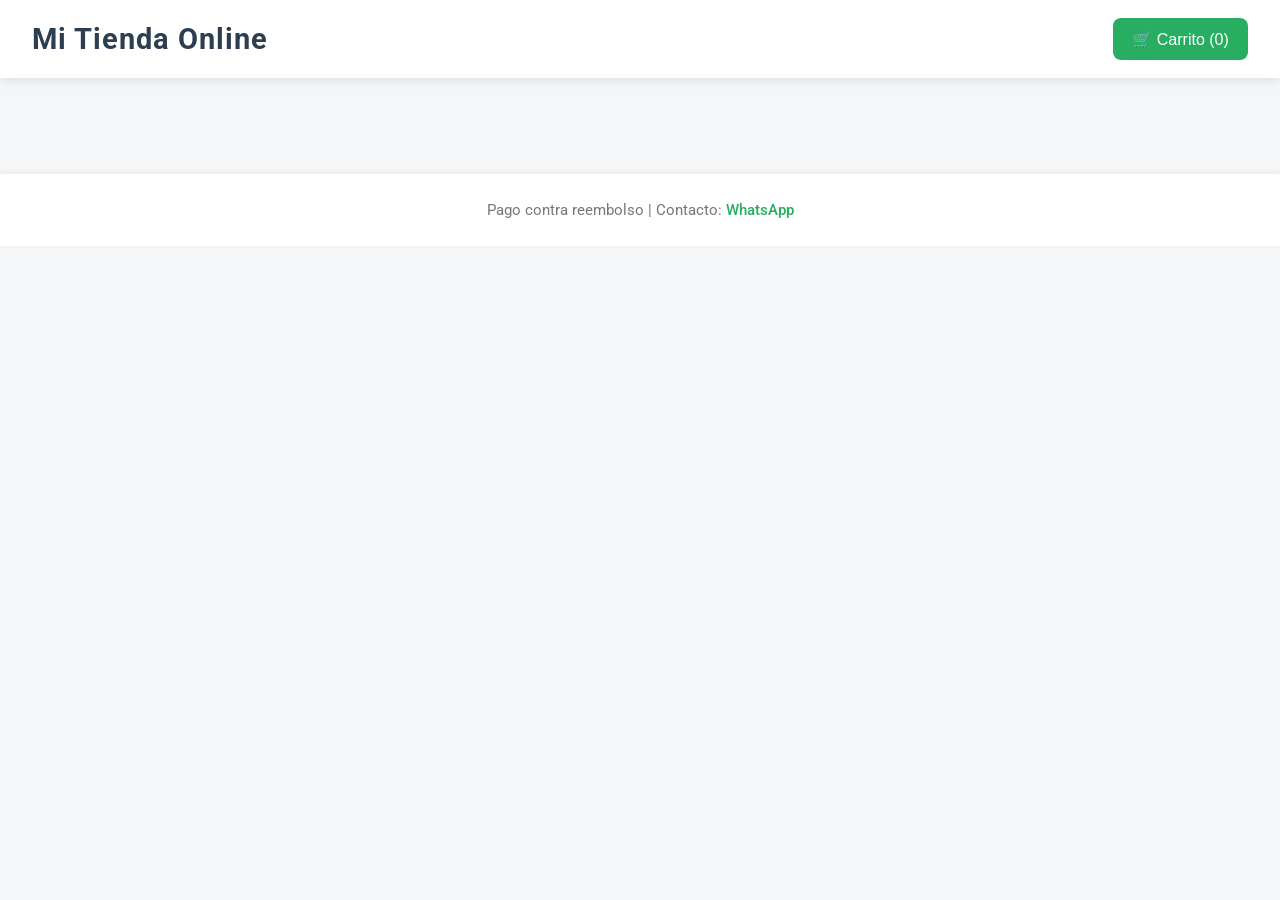
<file: index.html>
<!DOCTYPE html>
<html lang="es">
<head>
  <meta charset="UTF-8">
  <meta name="viewport" content="width=device-width, initial-scale=1.0">
  <title>Mi Tienda Online</title>
  <link rel="stylesheet" href="style.css">
  <link rel="preconnect" href="https://fonts.googleapis.com">
  <link rel="preconnect" href="https://fonts.gstatic.com" crossorigin>
  <link href="https://fonts.googleapis.com/css2?family=Roboto:wght@400;700&display=swap" rel="stylesheet">
</head>
<body>
  <!-- Header -->
  <header>
    <h1>Mi Tienda Online</h1>
    <div id="carrito">
      <button id="ver-carrito">🛒 Carrito (0)</button>
    </div>
  </header>

  <!-- Productos -->
  <main id="productos" class="grid-container">
    <!-- Productos se cargarán aquí dinámicamente -->
  </main>

  <!-- Modal del carrito -->
  <div id="modal-carrito" class="hidden">
    <div class="modal-content">
      <h2>Tu Carrito</h2>
      <div id="lista-carrito"></div>
      <p>Total: €<span id="total">0</span></p>
      <button id="pedido-whatsapp">📩 Enviar pedido por WhatsApp</button>
      <button id="cerrar-carrito">Cerrar</button>
    </div>
  </div>

  <footer>
    <p>Pago contra reembolso | Contacto: <a href="https://wa.me/34643640757" target="_blank">WhatsApp</a></p>
  </footer>

  <script src="script.js"></script>
</body>
</html>
</file>
<file: style.css>
/* ===================== Reset y tipografía ===================== */
* {
  box-sizing: border-box;
  margin: 0;
  padding: 0;
}

body {
  font-family: 'Roboto', sans-serif;
  background-color: #f4f6f8;
  color: #333;
  line-height: 1.6;
}

/* ===================== Header ===================== */
header {
  display: flex;
  justify-content: space-between;
  align-items: center;
  padding: 1rem 2rem;
  background-color: #fff;
  box-shadow: 0 4px 8px rgba(0,0,0,0.08);
  position: sticky;
  top: 0;
  z-index: 100;
}

header h1 {
  font-size: 1.8rem;
  color: #2c3e50;
  letter-spacing: 1px;
}

header button {
  background-color: #27ae60;
  color: #fff;
  border: none;
  padding: 0.7rem 1.2rem;
  border-radius: 8px;
  cursor: pointer;
  font-size: 1rem;
  font-weight: 500;
  transition: all 0.3s ease;
}

header button:hover {
  background-color: #1e8449;
  transform: translateY(-2px);
  box-shadow: 0 4px 6px rgba(0,0,0,0.15);
}

/* ===================== Grid de Productos ===================== */
.grid-container {
  display: grid;
  grid-template-columns: repeat(auto-fit, minmax(240px, 1fr));
  gap: 2rem;
  padding: 2rem;
}

/* ===================== Tarjeta de Producto ===================== */
.producto {
  background-color: #fff;
  border-radius: 12px;
  overflow: hidden;
  box-shadow: 0 6px 12px rgba(0,0,0,0.08);
  transition: all 0.3s ease;
  display: flex;
  flex-direction: column;
  justify-content: space-between;
}

.producto:hover {
  transform: translateY(-6px) scale(1.02);
  box-shadow: 0 10px 20px rgba(0,0,0,0.12);
}

.producto img {
  width: 100%;
  height: 200px;
  object-fit: cover;
  transition: transform 0.3s ease;
}

.producto img:hover {
  transform: scale(1.05);
}

.producto h3 {
  font-size: 1.2rem;
  margin: 0.8rem 1rem 0.3rem;
  color: #2c3e50;
}

.producto p {
  margin: 0.3rem 1rem 0.8rem;
  font-size: 0.95rem;
  color: #555;
  flex-grow: 1;
}

.producto button {
  margin: 0 1rem 1rem;
  padding: 0.7rem;
  background-color: #e67e22;
  color: #fff;
  border: none;
  border-radius: 8px;
  cursor: pointer;
  font-weight: 600;
  transition: all 0.3s ease;
}

.producto button:hover {
  background-color: #d35400;
  transform: translateY(-2px);
}

/* ===================== Modal Carrito ===================== */
#modal-carrito {
  position: fixed;
  top: 0;
  left: 0;
  width: 100%;
  height: 100%;
  background: rgba(0,0,0,0.6);
  display: flex;
  justify-content: center;
  align-items: center;
  z-index: 200;
  opacity: 0;
  visibility: hidden;
  transition: all 0.3s ease;
}

#modal-carrito.show {
  opacity: 1;
  visibility: visible;
}

.modal-content {
  background-color: #fff;
  padding: 2rem;
  border-radius: 12px;
  width: 90%;
  max-width: 450px;
  text-align: center;
  box-shadow: 0 8px 20px rgba(0,0,0,0.15);
}

.modal-content h2 {
  margin-bottom: 1rem;
  color: #2c3e50;
}

.modal-content button {
  margin-top: 1rem;
  padding: 0.8rem 1rem;
  border: none;
  border-radius: 8px;
  cursor: pointer;
  font-weight: bold;
  width: 100%;
  transition: all 0.3s ease;
}

#pedido-whatsapp {
  background-color: #25D366;
  color: #fff;
}

#pedido-whatsapp:hover {
  background-color: #1ebe5d;
  transform: translateY(-2px);
}

#cerrar-carrito {
  background-color: #e74c3c;
  color: #fff;
  margin-top: 0.5rem;
}

#cerrar-carrito:hover {
  background-color: #c0392b;
  transform: translateY(-2px);
}

/* ===================== Footer ===================== */
footer {
  text-align: center;
  padding: 1.5rem;
  background-color: #fff;
  color: #777;
  font-size: 0.95rem;
  margin-top: 2rem;
  box-shadow: 0 -2px 6px rgba(0,0,0,0.05);
}

footer a {
  color: #27ae60;
  text-decoration: none;
  font-weight: 500;
}

footer a:hover {
  text-decoration: underline;
}

/* ===================== Responsive ===================== */
@media (max-width: 600px) {
  header h1 {
    font-size: 1.4rem;
  }

  .producto img {
    height: 160px;
  }

  .modal-content {
    padding: 1.5rem;
  }
}
</file>
